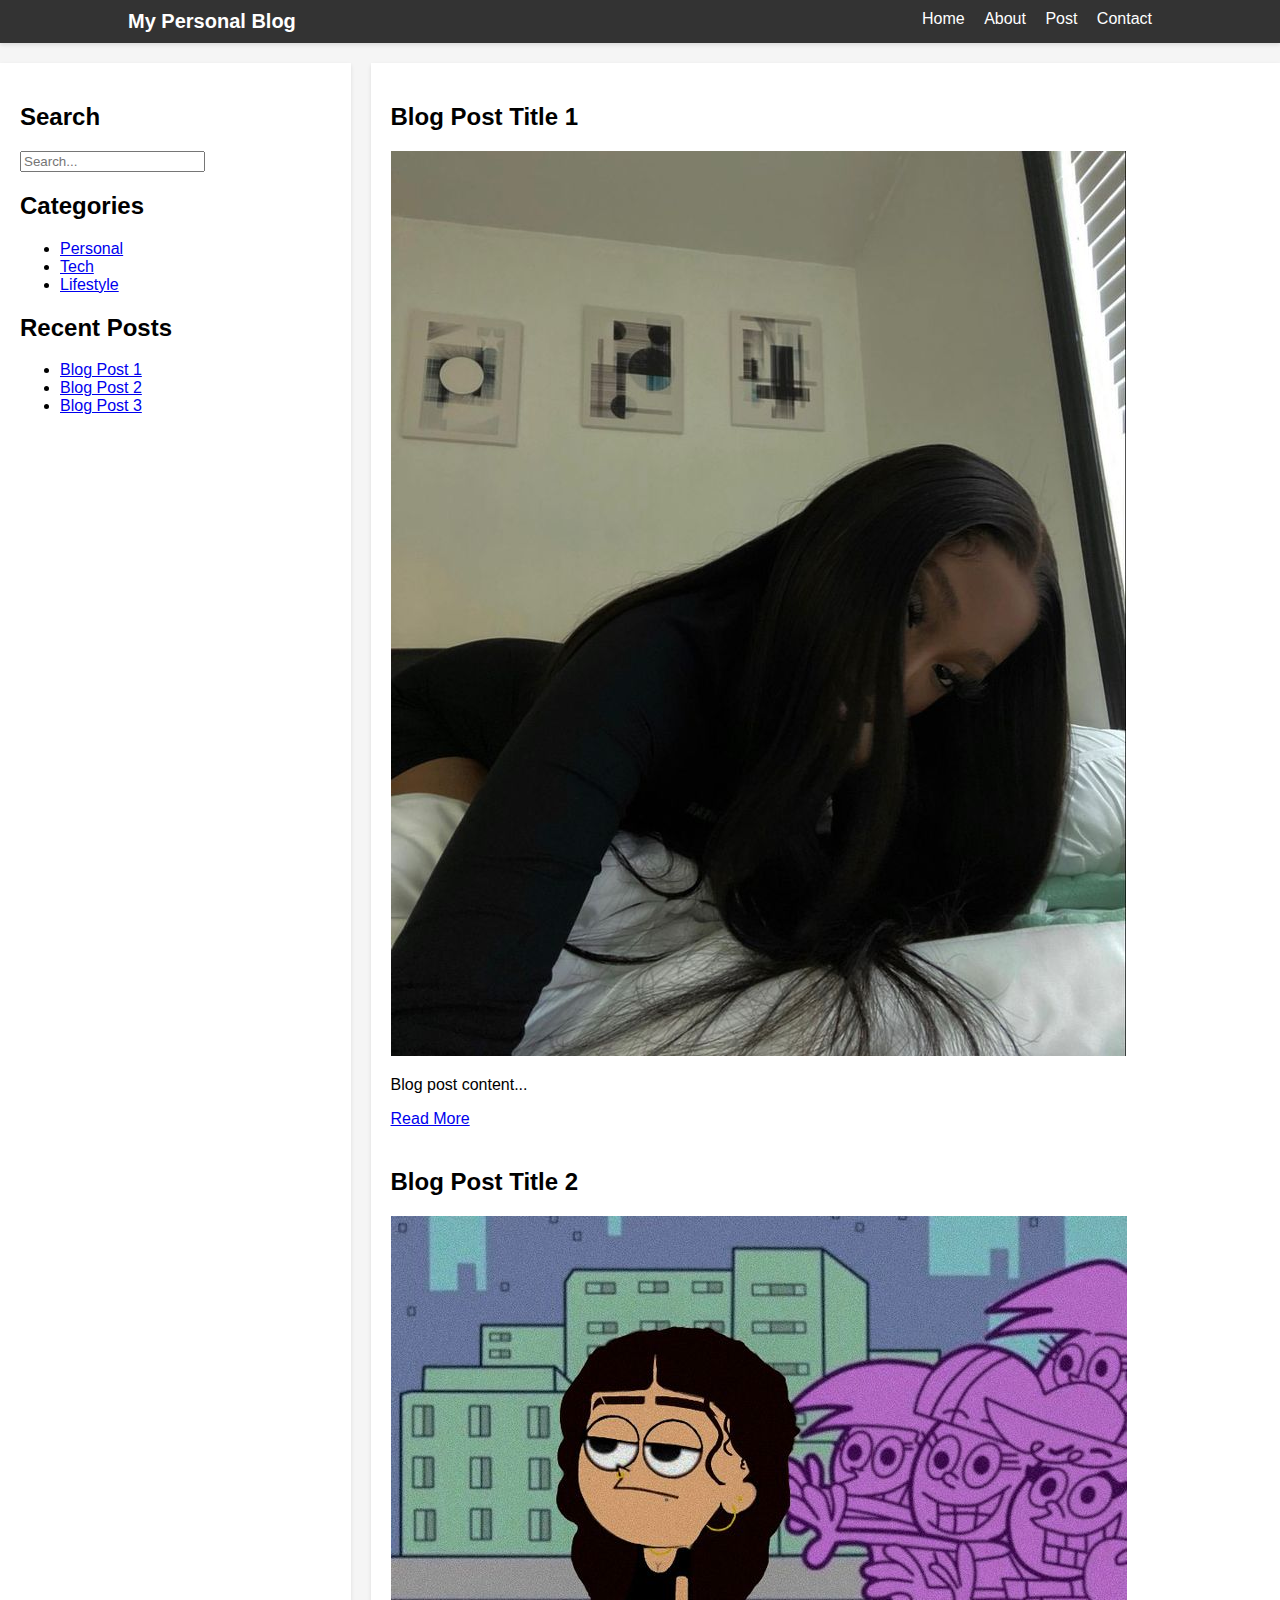
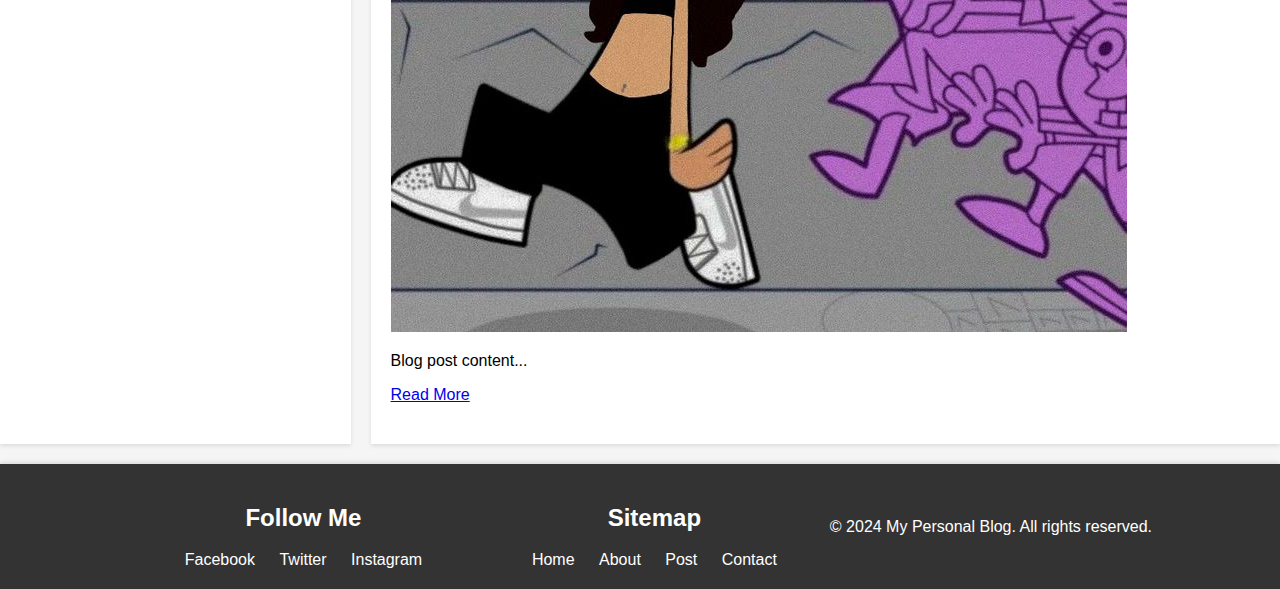
<file: Index.html>
<!DOCTYPE html>
<html>
<head>
<title>My Personal Blog</title>
<link rel="stylesheet" href="css/styles.css">
</head>
<body>
<header>
<div class="header-content">
<div class="logo">
<h1>My Personal Blog</h1>
</div>
<nav>
<ul>
<li><a href="index.html">Home</a></li>
<li><a href="about.html">About</a></li>
<li><a href="post.html">Post</a></li>
<li><a href="contact.html">Contact</a></li>
</ul>
</nav>
</div>
</header>
<main>
<aside class="sidebar">
<h2>Search</h2>
<input type="text" placeholder="Search...">
<h2>Categories</h2>
<ul>
<li><a href="#">Personal</a></li>
<li><a href="#">Tech</a></li>
<li><a href="#">Lifestyle</a></li>
</ul>
<h2>Recent Posts</h2>
<ul>
<li><a href="Blogpost1.html">Blog Post 1</a></li>
<li><a href="#">Blog Post 2</a></li>
<li><a href="#">Blog Post 3</a></li>
</ul>
</aside>
<section class="content">
<article class="blog-post">
<h2>Blog Post Title 1</h2>
<img src="images/@onheartn.jpg" alt="Description of image">
<p>Blog post content...</p>
<a href="#">Read More</a>
</article>
<article class="blog-post">
<h2>Blog Post Title 2</h2>
<img src="images/download (2).jpg" alt="Description of image">
<p>Blog post content...</p>
<a href="#">Read More</a>
</article>
</section>
</main>
<footer>
<div class="footer-content">
<div class="social-media">
<h2>Follow Me</h2>
<ul>
<li><a href="#">Facebook</a></li>
<li><a href="#">Twitter</a></li>
<li><a href="#">Instagram</a></li>
</ul>
</div>
<div class="sitemap">
<h2>Sitemap</h2>
<ul>
<li><a href="index.html">Home</a></li>
<li><a href="about.html">About</a></li>
<li><a href="post.html">Post</a></li>
<li><a href="contact.html">Contact</a></li>
</ul>
</div>
<p>&copy; 2024 My Personal Blog. All rights reserved.</p>
</div>
</footer>
</body>
</html
</file>
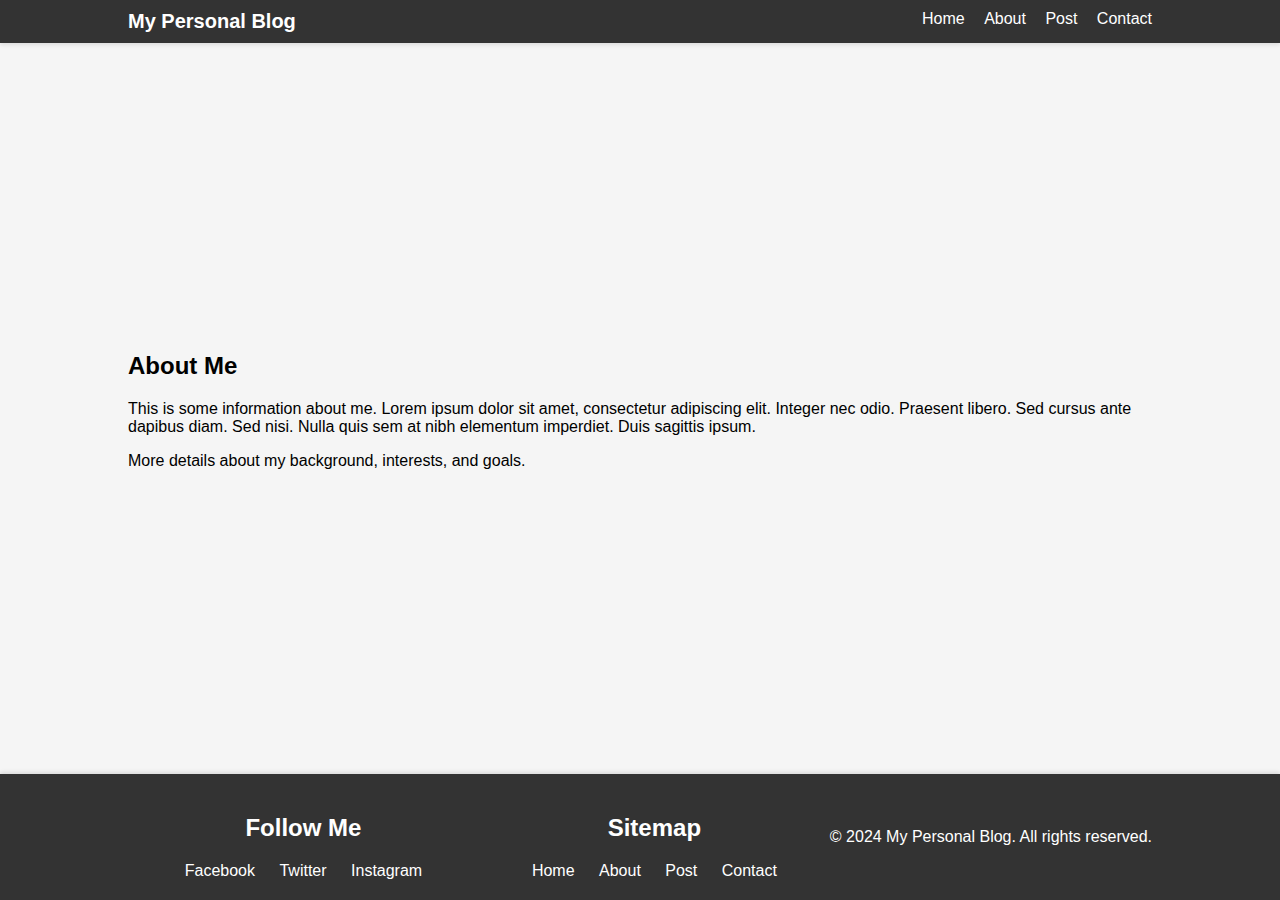
<file: about.html>
<!DOCTYPE html>
<html>
<head>
<title>About Me</title>
<link rel="stylesheet" href="css/styles.css">
</head>
<body>
<header>
<div class="header-content">
<div class="logo">
<h1>My Personal Blog</h1>
</div>
<nav>
<ul>
<li><a href="index.html">Home</a></li>
<li><a href="about.html">About</a></li>
<li><a href="post.html">Post</a></li>
<li><a href="contact.html">Contact</a></li>
</ul>
</nav>
</div>
</header>
<main>
<div class="main-content">
<section class="about-section">
<h2>About Me</h2>
<p>This is some information about me. Lorem ipsum dolor 
sit amet, consectetur adipiscing elit. Integer nec odio. Praesent libero. 
Sed cursus ante dapibus diam. Sed nisi. Nulla quis sem at nibh elementum 
imperdiet. Duis sagittis ipsum.</p>
<p>More details about my background, interests, and 
goals.</p>
</section>
</div>
</main>
<footer>
<div class="footer-content">
<div class="social-media">
<h2>Follow Me</h2>
<ul>
<li><a href="#">Facebook</a></li>
<li><a href="#">Twitter</a></li>
<li><a href="#">Instagram</a></li>
</ul>
</div>
<div class="sitemap">
<h2>Sitemap</h2>
<ul>
<li><a href="index.html">Home</a></li>
<li><a href="about.html">About</a></li>
<li><a href="post.html">Post</a></li>
<li><a href="contact.html">Contact</a></li>
</ul>
</div>
<p>&copy; 2024 My Personal Blog. All rights reserved.</p>
</div>
</footer>
</body>
</html>
</file>
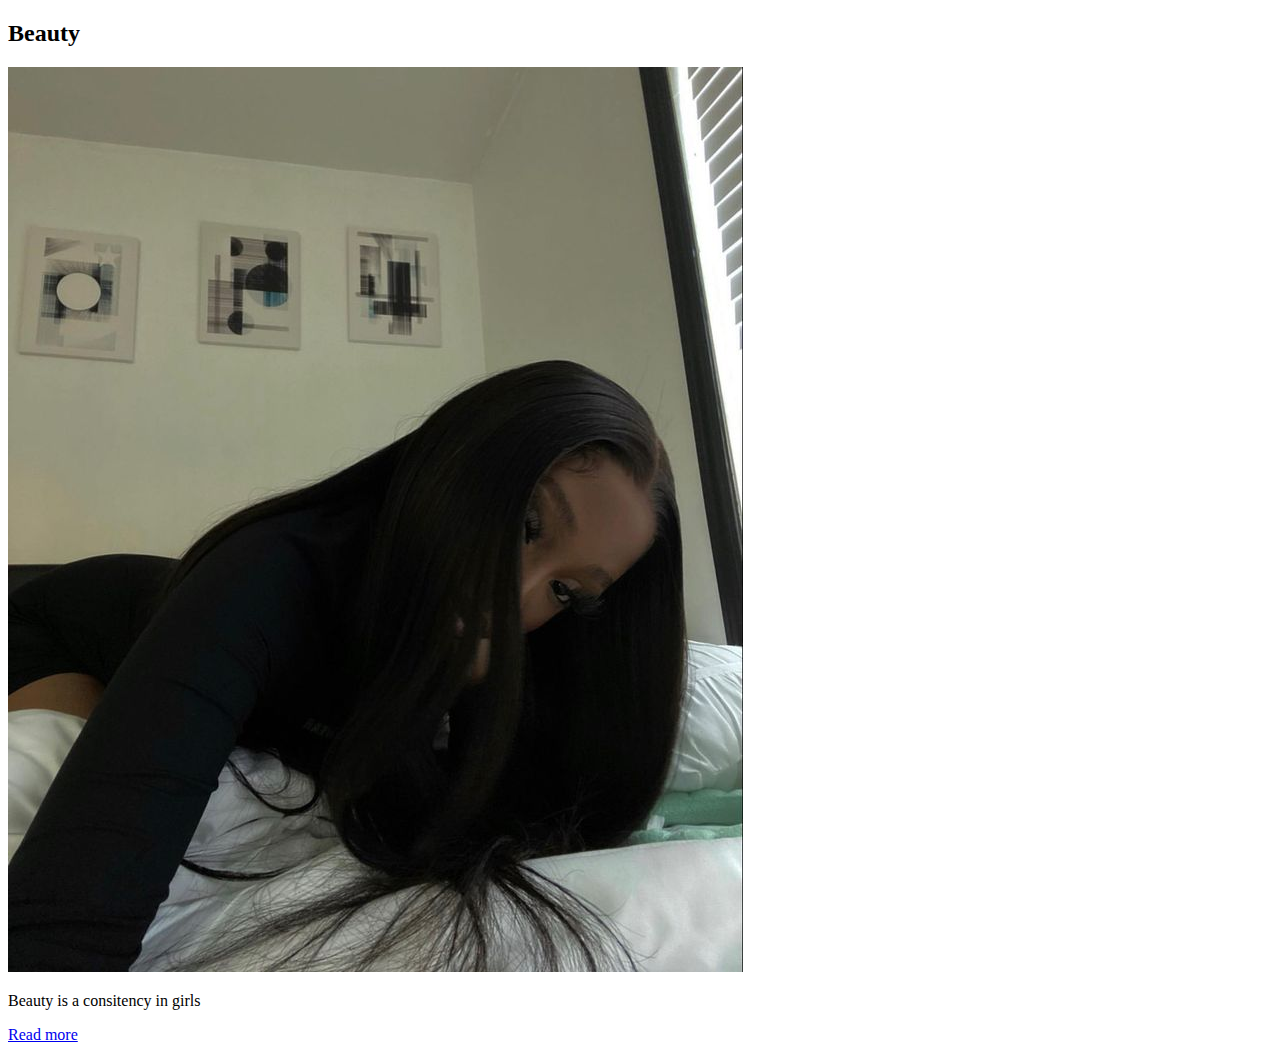
<file: Blogpost1.html>
<!DOCTYPE html>
<html lang="en">
<head>
    <meta charset="UTF-8">
    <meta name="viewport" content="width=, initial-scale=1.0">
    <title>Beauty</title>
</head>
<body>
    <main>
        <section class="content">
            <artical class="blog-post">
                <h2>Beauty</h2>
                <img src="images/@onheartn.jpg" alt="Description of image">
                <p>Beauty is a consitency in girls</p>
                <a href="readmore.html">Read more</a>
            </artical>
            
    </main>






</body>
</html>
</file>
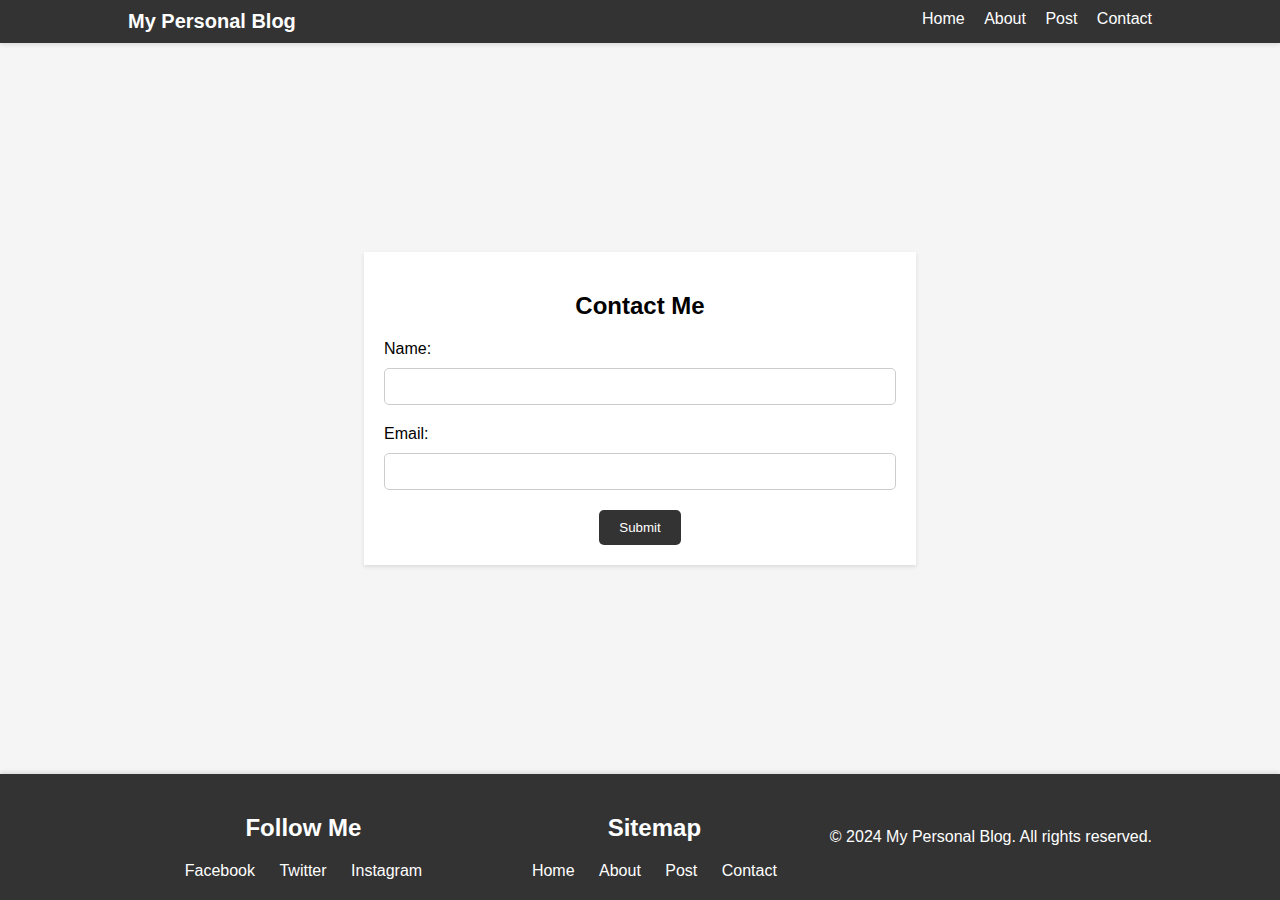
<file: contact.html>
<!DOCTYPE html>
<html>
<head>
<title>Contact Me</title>
<link rel="stylesheet" href="css/styles.css">
</head>
<body>
<header>
<div class="header-content">
<div class="logo">
<h1>My Personal Blog</h1>
</div>
<nav>
<ul>
<li><a href="index.html">Home</a></li>
<li><a href="about.html">About</a></li>
<li><a href="post.html">Post</a></li>
<li><a href="contact.html">Contact</a></li>
</ul>
</nav>
</div>
</header>
<main>
<div class="main-content">
<section class="contact-section">
<h2>Contact Me</h2>
<form action="submit_form.php" method="post">
<label for="name">Name:</label>
<input type="text" id="name" name="name">
<label for="email">Email:</label>
<input type="email" id="email" name="email">
<input type="submit" value="Submit">
</form>
</section>
</div>
</main>
<footer>
<div class="footer-content">
<div class="social-media">
<h2>Follow Me</h2>
<ul>
<li><a href="#">Facebook</a></li>
<li><a href="#">Twitter</a></li>
<li><a href="#">Instagram</a></li>
</ul>
</div>
<div class="sitemap">
<h2>Sitemap</h2>
<ul>
<li><a href="index.html">Home</a></li>
<li><a href="about.html">About</a></li>
<li><a href="post.html">Post</a></li>
<li><a href="contact.html">Contact</a></li>
</ul>
</div>
<p>&copy; 2024 My Personal Blog. All rights reserved.</p>
</div>
</footer>
</body>
</html
</file>
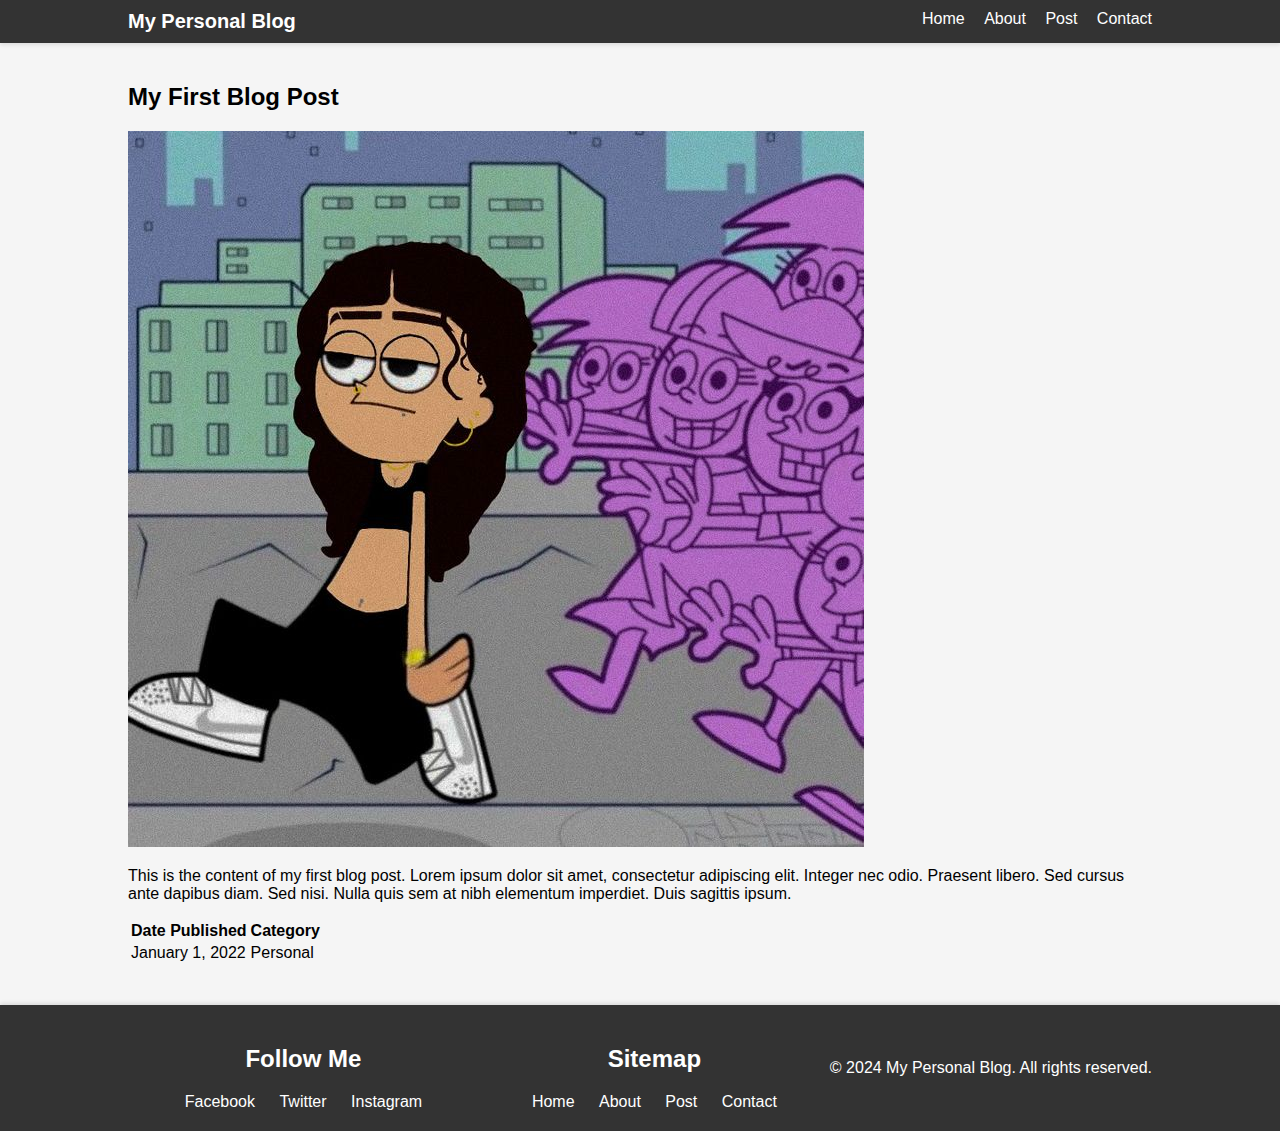
<file: post.html>
<!DOCTYPE html>
<html>
<head>
<title>My First Blog Post</title>
<link rel="stylesheet" href="css/styles.css">
</head>
<body>
<header>
<div class="header-content">
<div class="logo">
<h1>My Personal Blog</h1>
</div>
<nav>
<ul>
<li><a href="index.html">Home</a></li>
<li><a href="about.html">About</a></li>
<li><a href="post.html">Post</a></li>
<li><a href="contact.html">Contact</a></li>
</ul>
</nav>
</div>
</header>
<main>
<div class="main-content">
<article class="blog-post">
<h2>My First Blog Post</h2>
<img src="images/download (2).jpg" alt="Description of image">
<p>This is the content of my first blog post. Lorem ipsum 
dolor sit amet, consectetur adipiscing elit. Integer nec odio. Praesent 
libero. Sed cursus ante dapibus diam. Sed nisi. Nulla quis sem at nibh 
elementum imperdiet. Duis sagittis ipsum.</p>
<table>
<tr>
<th>Date Published</th>
<th>Category</th>
</tr>
<tr>
<td>January 1, 2022</td>
<td>Personal</td>
</tr>
</table>
</article>
</div>
</main>
<footer>
<div class="footer-content">
<div class="social-media">
<h2>Follow Me</h2>
<ul>
<li><a href="#">Facebook</a></li>
<li><a href="#">Twitter</a></li>
<li><a href="#">Instagram</a></li>
</ul>
</div>
<div class="sitemap">
<h2>Sitemap</h2>
<ul>
<li><a href="index.html">Home</a></li>
<li><a href="about.html">About</a></li>
<li><a href="post.html">Post</a></li>
<li><a href="contact.html">Contact</a></li>
</ul>
</div>
<p>&copy; 2024 My Personal Blog. All rights reserved.</p>
</div>
</footer>
</body>
</html>
</file>
<file: css/styles.css>
/* Global styles */
html, body {
    height: 100%;
    margin: 0;
    padding: 0;
    font-family: Arial, sans-serif;
    background-color: #f5f5f5;
    }
    body {
    display: flex;
    flex-direction: column;
    }
    /* Header styles */
    .header-content, .main-content, .footer-content {
    width: 80%;
    margin: auto;
    }
    header {
    background: #333;
    color: #fff;
    padding: 10px 0;
    box-shadow: 0 2px 4px rgba(0, 0, 0, 0.1);
    }
    header .logo {
    display: inline-block;
    }
    header .logo h1 {
    font-size: 20px;
    margin: 0;
    padding: 0;
    }
    header nav {
    display: inline-block;
    float: right;
    }
    header nav ul {
    list-style: none;
    margin: 0;
    padding: 0;
    }
    header nav ul li {
    display: inline;
    margin-left: 15px;
    }
    header nav ul li a {
    color: #fff;
    text-decoration: none;
    font-size: 16px;
    transition: color 0.3s;
    }
    header nav ul li a:hover {
    color: #ffd700;
    }
    /* main styles */
    main {
    display: flex;
    flex: 1;
    margin: 20px 0;
    justify-content: space-between;
    }
    .sidebar {
    width: 25%;
    padding: 20px;
    background: #fff;
    box-shadow: 0 2px 4px rgba(0, 0, 0, 0.1);
    }
    .content {
    width: 70%;
    padding: 20px;
    background: #fff;
    box-shadow: 0 2px 4px rgba(0, 0, 0, 0.1);
    display: flex;
    flex-direction: column;
    margin-left: 20px; /* Added margin for space between sidebar and 
    content */
    }
    .blog-post {
    margin-bottom: 20px;
    }
    .blog-post img {
    max-width: 100%;
    height: auto;
    }
    /* footer styles */
    footer {
    background: #333;
    color: #fff;
    text-align: center;
    padding: 20px 0;
    box-shadow: 0 -2px 4px rgba(0, 0, 0, 0.1);
    width: 100%;
    position: relative;
    }
    .footer-content {
    display: flex;
    justify-content: space-between;
    align-items: center;
    }
    .footer-content div {
    flex: 1;
    margin: 0 20px;
    }
    .footer-content ul {
    list-style: none;
    padding: 0;
    margin: 0;
    }
    .footer-content ul li {
    display: inline;
    margin: 0 10px;
    }
    .footer-content ul li a {
    color: #fff;
    text-decoration: none;
    transition: color 0.3s;
    }
    .footer-content ul li a:hover {
    color: #ffd700;
    }
    /* Contact form styles */
    .contact-section {
    width: 50%; /* Set the width of the contact form */
    max-width: 600px; /* Ensure the form doesn't get too wide on large 
    screens */
    margin: auto; /* Center the form */
    background: #fff;
    padding: 20px;
    box-shadow: 0 2px 4px rgba(0, 0, 0, 0.1);
    }
    .contact-section h2 {
    text-align: center;
    }
    .contact-section form {
    display: flex;
    flex-direction: column;
    }
    .contact-section form label {
    margin-bottom: 10px;
    }
    .contact-section form input[type="text"],
    .contact-section form input[type="email"] {
    width: 100%;
    padding: 10px;
    margin-bottom: 20px;
    border: 1px solid #ccc;
    border-radius: 5px;
    box-sizing: border-box; /* Include padding and border in the element's 
    total width and height */
    }
    .contact-section form input[type="submit"] {
    background: #333;
    color: #fff;
    padding: 10px 20px;
    border: none;
    border-radius: 5px;
    cursor: pointer;
    transition: background 0.3s;
    align-self: center; /* Center the submit button */
    }
    .contact-section form input[type="submit"]:hover {
    background: #555;
    }
</file>
